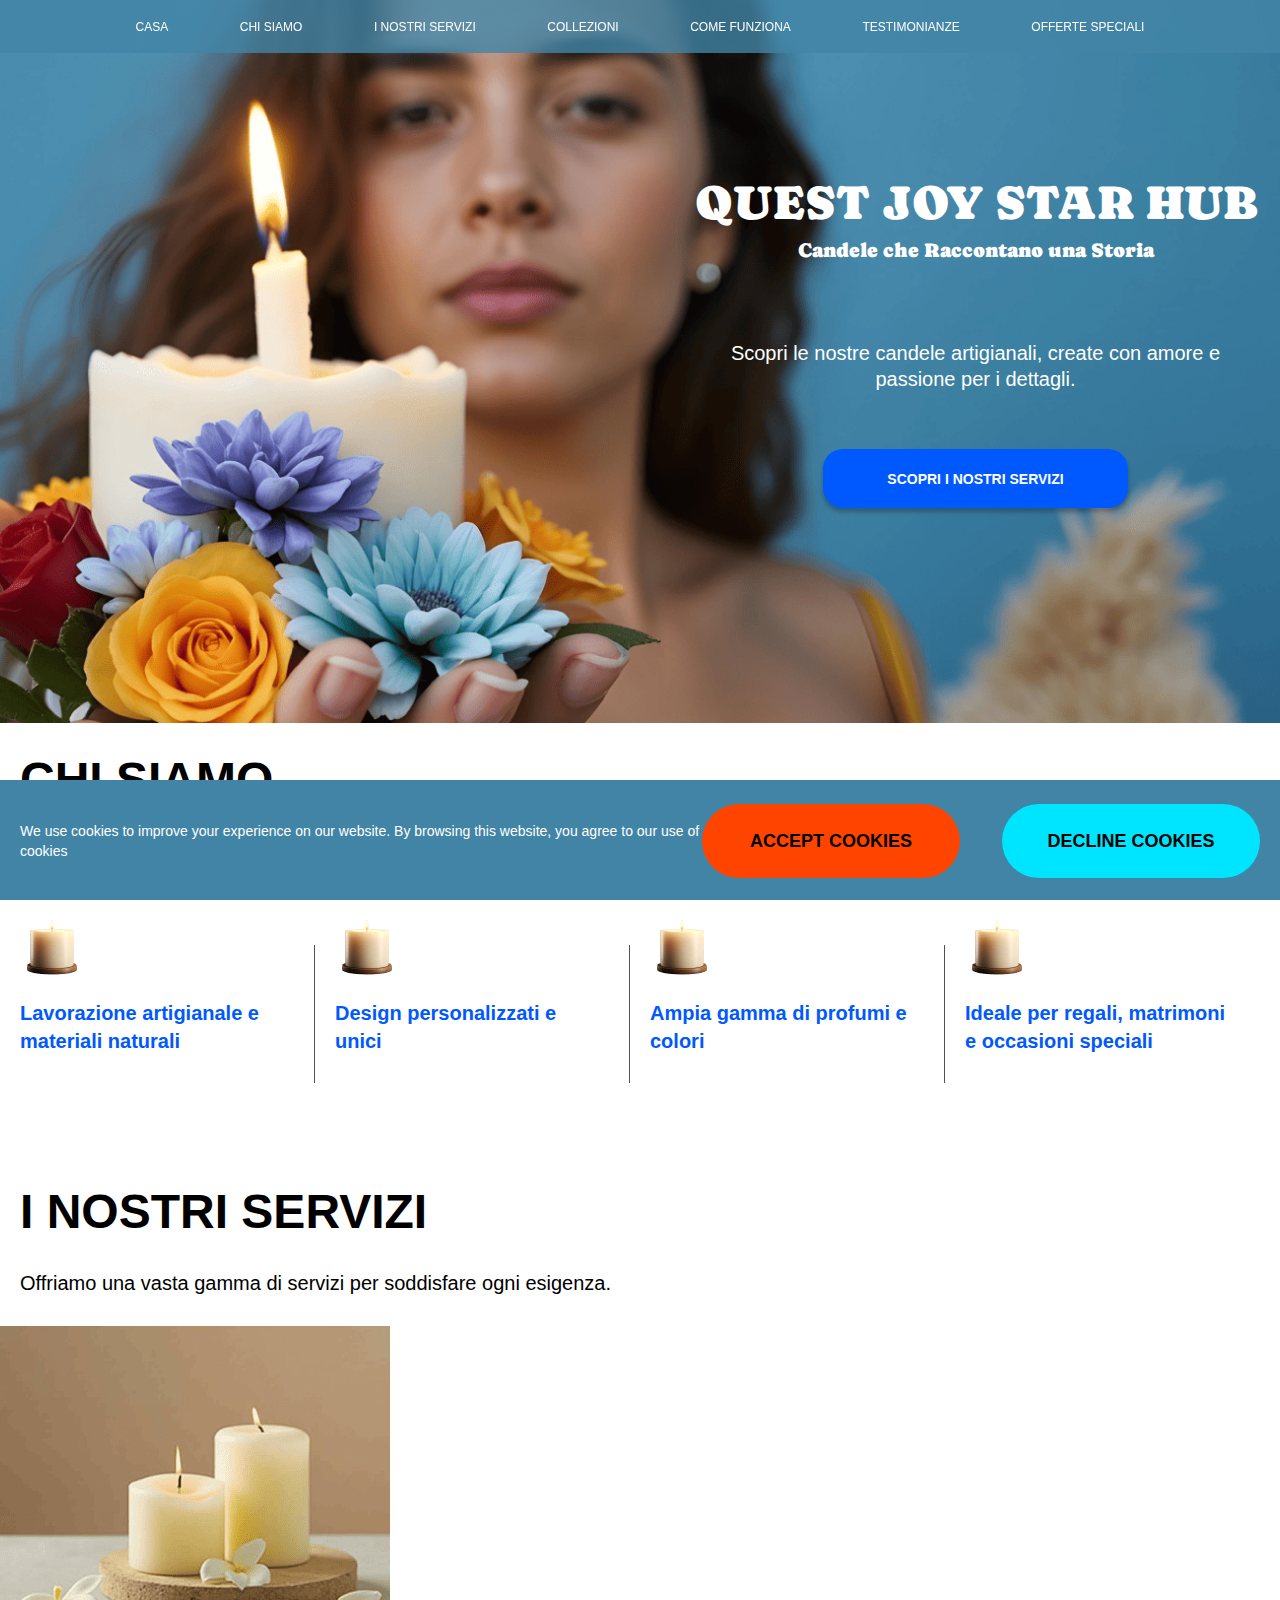
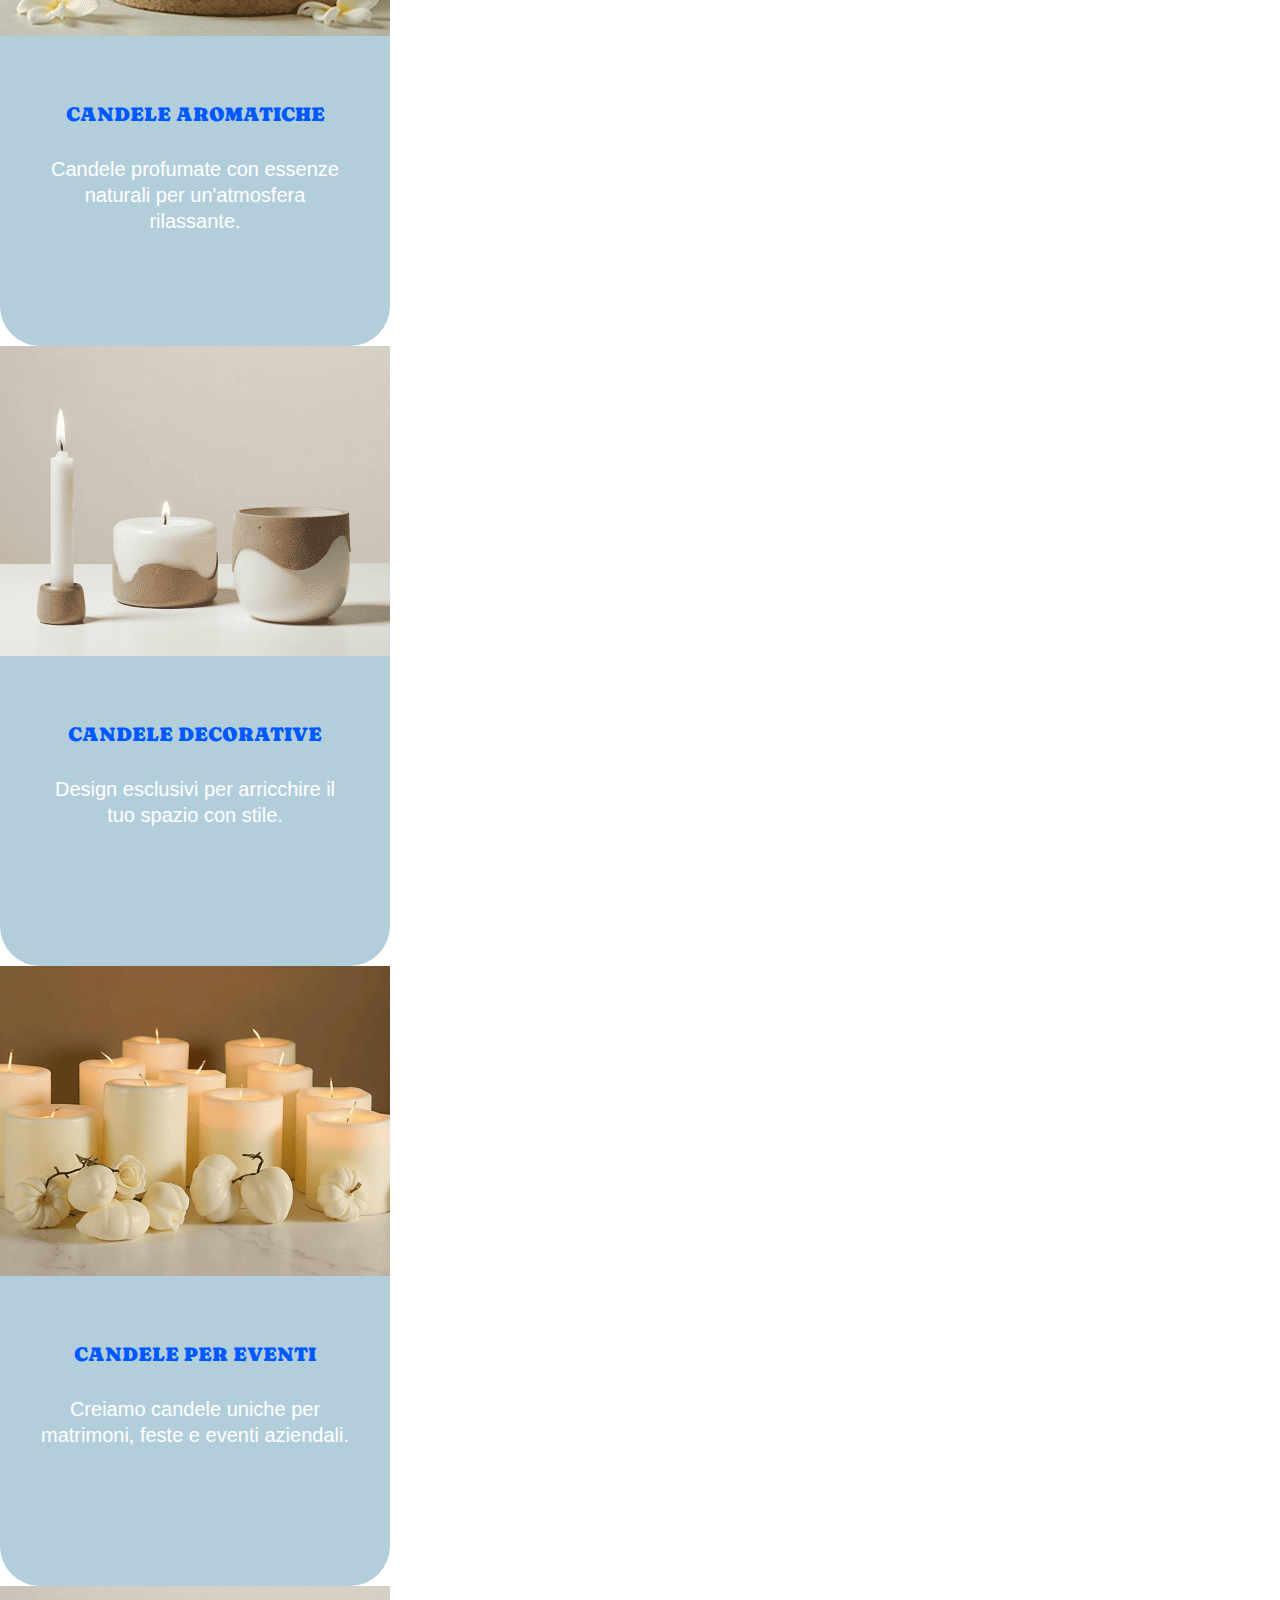
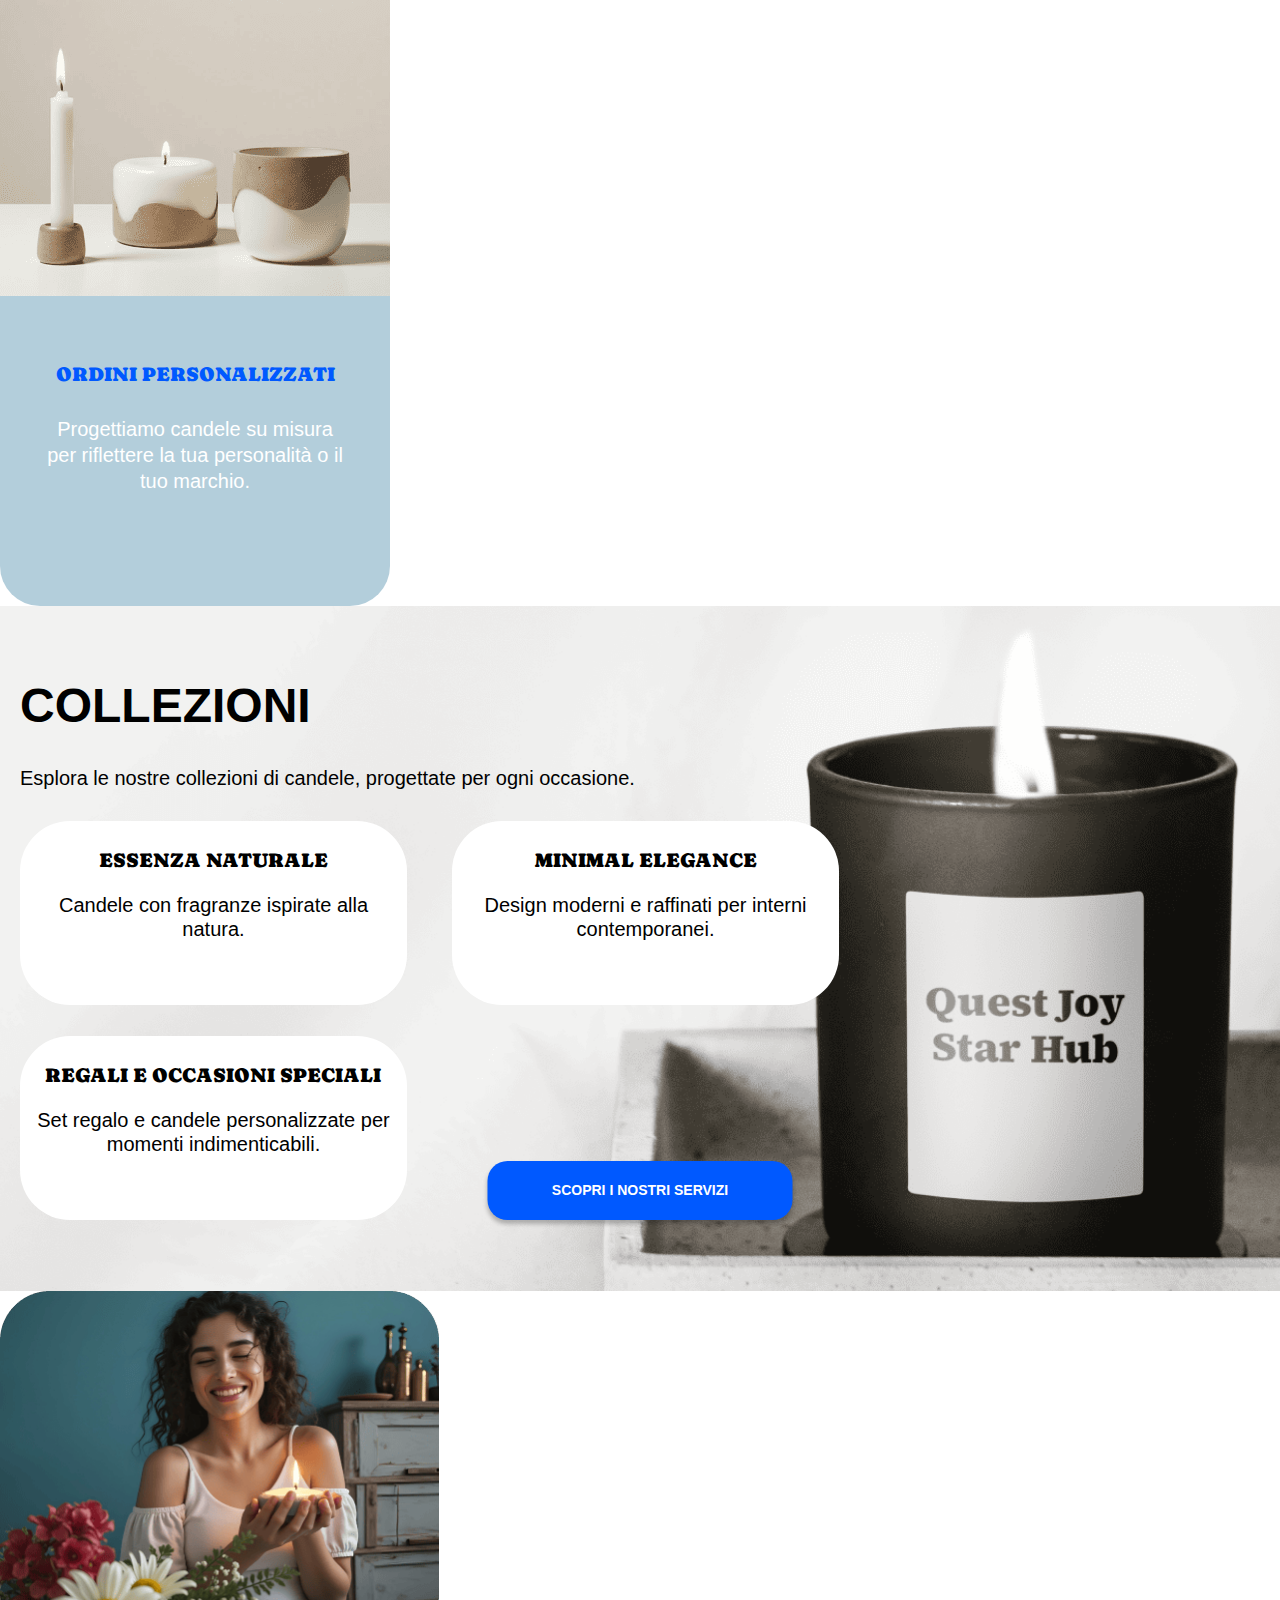
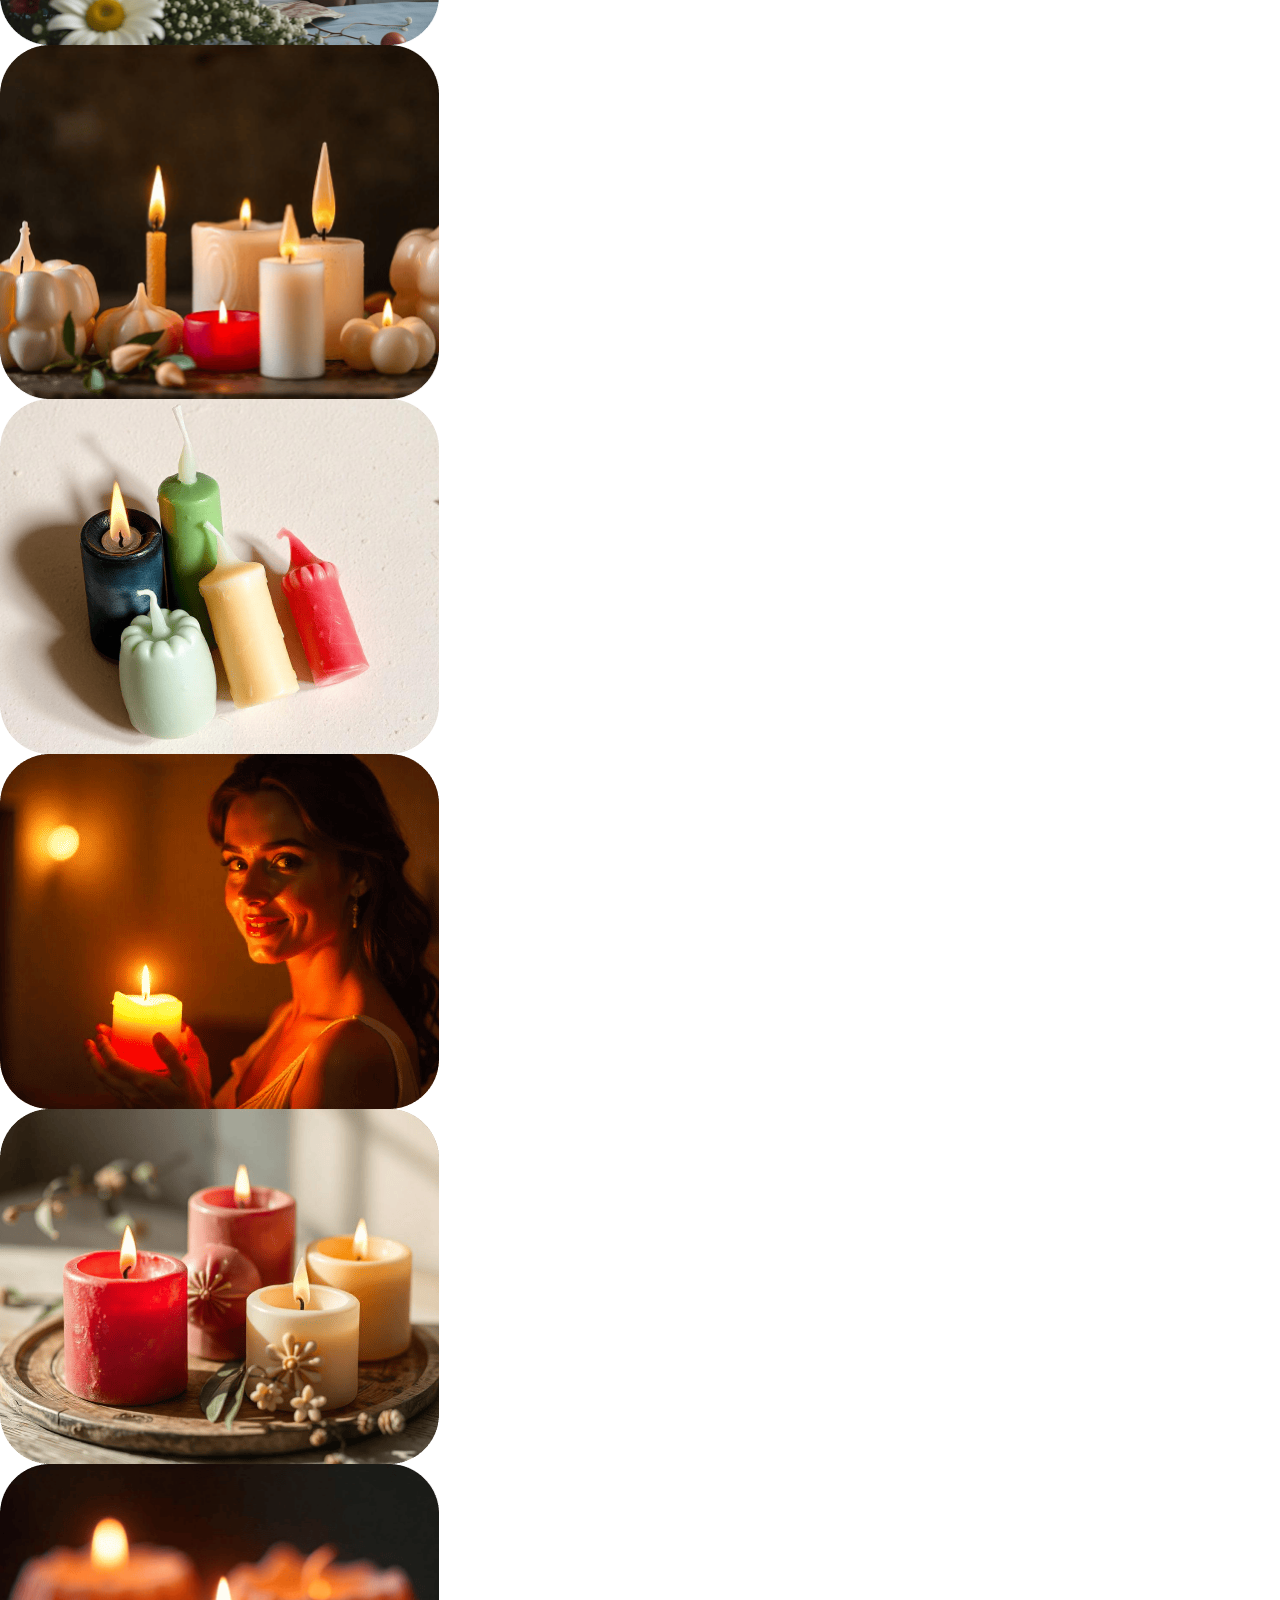
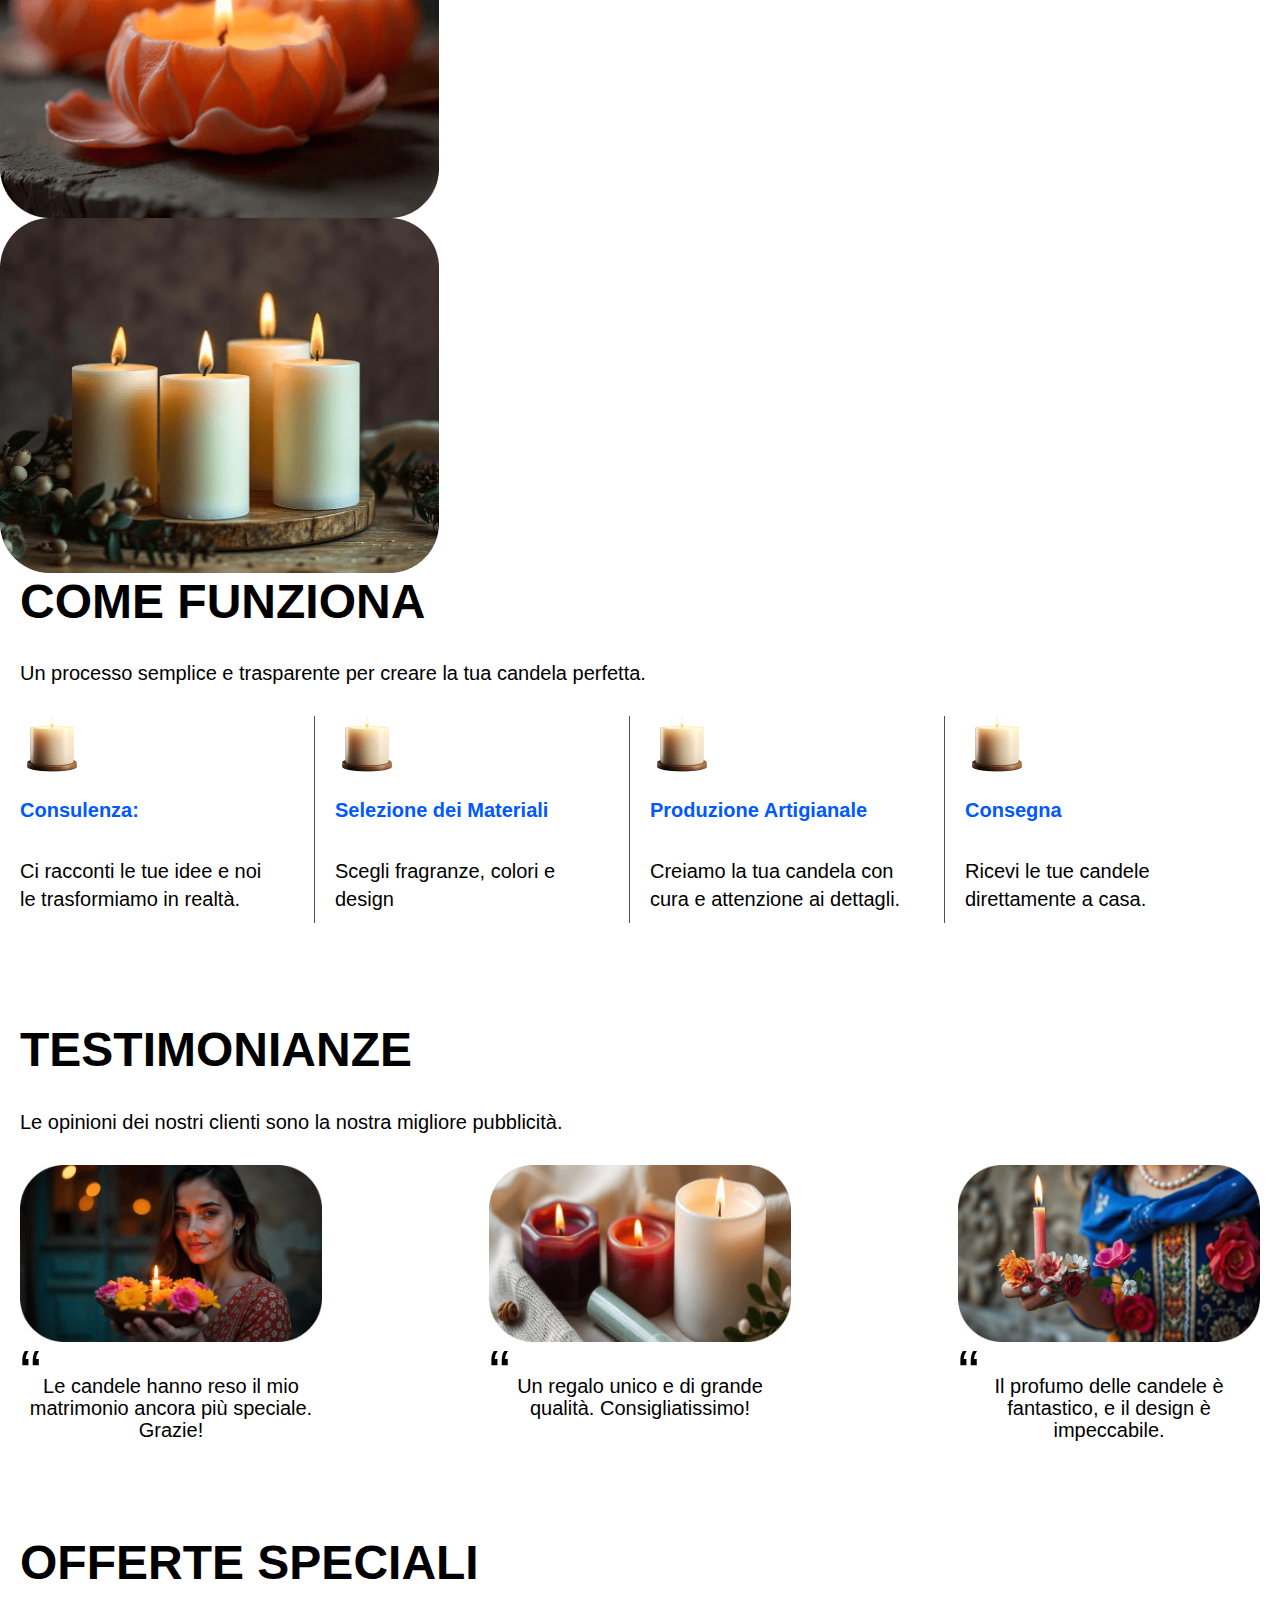
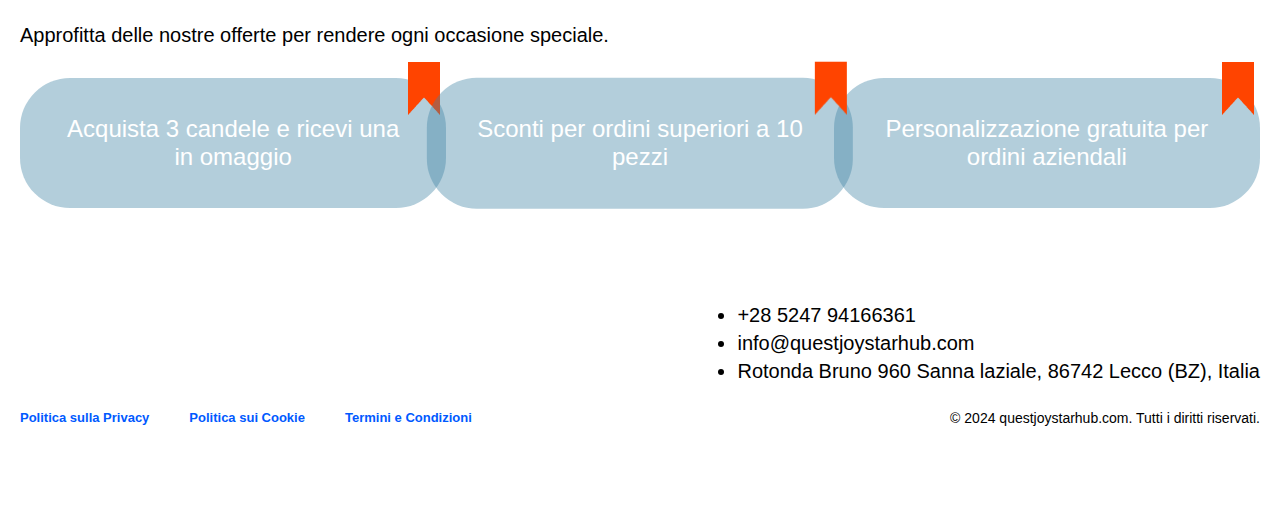
<file: index.html>
<!DOCTYPE html>
<html lang="en">

<head>
    <meta charset="UTF-8">
    <meta http-equiv="X-UA-Compatible" content="IE=edge">
    <meta name="viewport" content="width=device-width, initial-scale=1.0">
    <title>Quest Joy Star Hub – Candele fatte a mano di alta qualità</title>
    <link rel="icon" href="images/favicon.png">
    <link rel="stylesheet" href="css/slick.css">
    <link rel="stylesheet" href="css/styles.css">
    <link rel="stylesheet" href="https://cdnjs.cloudflare.com/ajax/libs/animate.css/3.7.0/animate.min.css" />
</head>

<body>
    <div class="layout">
        <header class="header">
            <section class="header-top">
                <div class="header-top-inner container">
                    <div class="mobile-menu">
                        <div class="mobile-btn"></div>
                    </div>
                    <nav class="header-nav">
                        <ul class="header-nav-list">
                            <li class="header-nav-item"><a href="/questjoystarhub">casa</a></li>
                            <li class="header-nav-item"><a href="#about">Chi Siamo</a></li>
                            <li class="header-nav-item"><a href="#services">I Nostri Servizi</a></li>
                            <li class="header-nav-item"><a href="#projects">Collezioni</a></li>
                            <li class="header-nav-item"><a href="#howto">Come Funziona</a></li>
                            <li class="header-nav-item"><a href="#reviews">Testimonianze</a>
                            <li class="header-nav-item"><a href="#offers">Offerte Speciali</a></li>
                        </ul>
                    </nav>
                </div>
            </section>
            <section class="banner">
                <div class="banner-inner container">
                    <div class="banner-text">
                        <h1 class="text">Quest Joy Star Hub</h1>
                        <span class="text">Candele che Raccontano una Storia</span>
                        <p>Scopri le nostre candele artigianali, create con amore e passione per i dettagli.</p>
                        <a href="#services" class="btn-link">Scopri i Nostri servizi</a>
                    </div>
                </div>
            </section>
        </header>
        <main class="main">
            <section class="about" id="about">
                <div class="about-inner container">
                    <h2>Chi Siamo</h2>
                    <p class="about-text title-text">Lucky Star Path è un'azienda agricola dedicata alla coltivazione di
                        microgreen
                        e funghi di alta qualità. Ogni prodotto è coltivato con attenzione all'ambiente e alla salute
                        dei nostri clienti.</p>
                    <div class="about-list">
                        <div class="about-item">
                            <img src="images/candle.png" alt="" class="about-item-img">
                            <p class="about-item-text">Lavorazione artigianale e materiali naturali</p>
                        </div>
                        <div class="about-item">
                            <img src="images/candle.png" alt="" class="about-item-img">
                            <p class="about-item-text">Design personalizzati e unici</p>
                        </div>
                        <div class="about-item">
                            <img src="images/candle.png" alt="" class="about-item-img">
                            <p class="about-item-text">Ampia gamma di profumi e colori</p>
                        </div>
                        <div class="about-item">
                            <img src="images/candle.png" alt="" class="about-item-img">
                            <p class="about-item-text">Ideale per regali, matrimoni e occasioni speciali</p>
                        </div>
                    </div>
                </div>
            </section>
            <section class="services" id="services">
                <div class="services-inner container">
                    <h2>I Nostri Servizi</h2>
                    <p class="services-text title-text">Offriamo una vasta gamma di servizi per soddisfare ogni
                        esigenza.</p>
                </div>
                <div class="services-list">
                    <div class="services-item">
                        <img src="images/serv-1.png" alt="" class="services-item-img">
                        <div class="services-item-text">
                            <h3 class="text">Candele Aromatiche</h3>
                            <p>Candele profumate con essenze naturali per un'atmosfera rilassante.
                            </p>
                        </div>
                    </div>
                    <div class="services-item">
                        <img src="images/serv-2.png" alt="" class="services-item-img">
                        <div class="services-item-text">
                            <h3 class="text">Candele Decorative</h3>
                            <p>Design esclusivi per arricchire il tuo spazio con stile.
                            </p>
                        </div>
                    </div>
                    <div class="services-item">
                        <img src="images/serv-3.png" alt="" class="services-item-img">
                        <div class="services-item-text">
                            <h3 class="text">Candele per Eventi</h3>
                            <p>Creiamo candele uniche per matrimoni, feste e eventi aziendali.
                            </p>
                        </div>
                    </div>
                    <div class="services-item">
                        <img src="images/serv-2.png" alt="" class="services-item-img">
                        <div class="services-item-text">
                            <h3 class="text">Ordini Personalizzati</h3>
                            <p>Progettiamo candele su misura per riflettere la tua personalità o il tuo marchio.
                            </p>
                        </div>
                    </div>
                </div>
            </section>
            <section class="projects" id="projects">
                <div class="projects-inner container">
                    <h2>Collezioni</h2>
                    <p class="projects-text title-text">Esplora le nostre collezioni di candele, progettate per ogni
                        occasione.</p>
                    <div class="projects-list">
                        <div class="projects-item">
                            <h4 class="text">Essenza Naturale</h4>
                            <p class="projects-item-text">Candele con fragranze ispirate alla natura.</p>
                        </div>
                        <div class="projects-item">
                            <h4 class="text">Minimal Elegance</h4>
                            <p class="projects-item-text">Design moderni e raffinati per interni contemporanei.</p>
                        </div>
                        <div class="projects-item">
                            <h4 class="text">Regali e Occasioni Speciali</h4>
                            <p class="projects-item-text">Set regalo e candele personalizzate per momenti
                                indimenticabili.</p>
                        </div>
                    </div>
                    <a href="#services" class="btn-link">Scopri i Nostri servizi</a>
                </div>
            </section>
            <section class="gallery" id="gallery">
                <div class="gallery-list">
                    <div class="gallery-item">
                        <img src="images/gallery-1.png" alt="">
                    </div>
                    <div class="gallery-item">
                        <img src="images/gallery-2.png" alt="">
                    </div>
                    <div class="gallery-item">
                        <img src="images/gallery-3.png" alt="">
                    </div>
                    <div class="gallery-item">
                        <img src="images/gallery-4.png" alt="">
                    </div>
                    <div class="gallery-item">
                        <img src="images/gallery-5.png" alt="">
                    </div>
                    <div class="gallery-item">
                        <img src="images/gallery-6.png" alt="">
                    </div>
                    <div class="gallery-item">
                        <img src="images/gallery-7.png" alt="">
                    </div>
                </div>
            </section>
            <section class="howto" id="howto">
                <div class="howto-inner container">
                    <h2>Come Funziona</h2>
                    <p class="howto-text title-text">Un processo semplice e trasparente per creare la tua candela
                        perfetta. </p>
                    <div class="about-list howto-list">
                        <div class="about-item howto-item">
                            <img src="images/candle.png" alt="" class="about-item-img howto-item-img">
                            <div class="howto-item-text">
                                <h5>Consulenza:</h5>
                                <p>Ci racconti le tue idee e noi le trasformiamo in realtà.</p>
                            </div>
                        </div>
                        <div class="about-item howto-item">
                            <img src="images/candle.png" alt="" class="about-item-img howto-item-img">
                            <div class="howto-item-text">
                                <h5>Selezione dei Materiali</h5>
                                <p>Scegli fragranze, colori e design</p>
                            </div>
                        </div>
                        <div class="about-item howto-item">
                            <img src="images/candle.png" alt="" class="about-item-img howto-item-img">
                            <div class="howto-item-text">
                                <h5>Produzione Artigianale</h5>
                                <p>Creiamo la tua candela con cura e attenzione ai dettagli.</p>
                            </div>
                        </div>
                        <div class="about-item howto-item">
                            <img src="images/candle.png" alt="" class="about-item-img howto-item-img">
                            <div class="howto-item-text">
                                <h5>Consegna</h5>
                                <p>Ricevi le tue candele direttamente a casa.</p>
                            </div>
                        </div>
                    </div>
                </div>
            </section>
            <section class="reviews" id="reviews">
                <div class="reviews-inner container">
                    <h2>Testimonianze</h2>
                    <p class="reviews-text title-text">Le opinioni dei nostri clienti sono la nostra migliore
                        pubblicità.</p>
                    <div class="reviews-list">
                        <div class="reviews-item">
                            <img src="images/rev-1.png" alt="" class="reviews-item-img">
                            <p class="reviews-item-text"><span>“</span>Le candele hanno reso il mio matrimonio ancora
                                più speciale.
                                Grazie!</p>
                        </div>
                        <div class="reviews-item">
                            <img src="images/rev-2.png" alt="" class="reviews-item-img">
                            <p class="reviews-item-text"><span>“</span>Un regalo unico e di grande qualità.
                                Consigliatissimo!</p>
                        </div>
                        <div class="reviews-item">
                            <img src="images/rev-3.png" alt="" class="reviews-item-img">
                            <p class="reviews-item-text"><span>“</span>Il profumo delle candele è fantastico, e il
                                design è
                                impeccabile.
                            </p>
                        </div>
                    </div>
                </div>
            </section>
            <section class="offers" id="offers">
                <div class="offers-inner container">
                    <h2>Offerte Speciali </h2>
                    <p class="offers-text title-text">Approfitta delle nostre offerte per rendere ogni occasione
                        speciale.</p>
                    <div class="offers-list">
                        <div class="offers-item">
                            <p class="offers-item-text">Acquista 3 candele e ricevi una in omaggio</p>
                        </div>
                        <div class="offers-item">
                            <p class="offers-item-text">Sconti per ordini superiori a 10 pezzi</p>
                        </div>
                        <div class="offers-item">
                            <p class="offers-item-text">Personalizzazione gratuita per ordini aziendali</p>
                        </div>
                    </div>
                </div>
            </section>
        </main>
        <footer class="footer">
            <div class="footer-inner container">
                <div class="footer-contacts">
                    <ul class="footer-contacts-list">
                        <li class="footer-contacts-item"><a href="tel:+28 5247 94166361">+28 5247 94166361</a></li>
                        <li class="footer-contacts-item"><a
                                href="mailto:info@questjoystarhub.com">info@questjoystarhub.com</a></li>
                        <li class="footer-contacts-item">Rotonda Bruno 960 Sanna laziale, 86742 Lecco (BZ), Italia</li>
                    </ul>
                </div>
                <nav class="footer-nav">
                    <ul class="footer-nav-list">
                        <li class="footer-nav-item"><a href="policy.html">Politica sulla Privacy</a></li>
                        <li class="footer-nav-item"><a href="cookies.html">Politica sui Cookie</a></li>
                        <li class="footer-nav-item"><a href="terms.html">Termini e Condizioni</a></li>
                    </ul>
                    <p class="copyright">© 2024 questjoystarhub.com. Tutti i diritti riservati.</p>
                </nav>
            </div>
        </footer>
        <div class="popup-cookie">
            <div class="popup-cookie-inner container">
                <p class="popup-cookie-text">We use cookies to improve your experience on our website. By browsing this website, you agree to our use of cookies
                </p>
                <div class="cookies-btns">
                    <div class="cookies-btn">Accept Cookies</div>
                    <div class="cookies-btn cookies-btn-active">decline Cookies</div>
                </div>
            </div>
        </div>
    </div>
    <script src="https://code.jquery.com/jquery-3.4.1.min.js"
        integrity="sha256-CSXorXvZcTkaix6Yvo6HppcZGetbYMGWSFlBw8HfCJo=" crossorigin="anonymous"></script>
    <script src="https://cdnjs.cloudflare.com/ajax/libs/wow/1.1.2/wow.min.js"></script>
    <script src="js/slick.min.js"></script>
    <script src="js/index.js"></script>

</body>

</html>
</file>
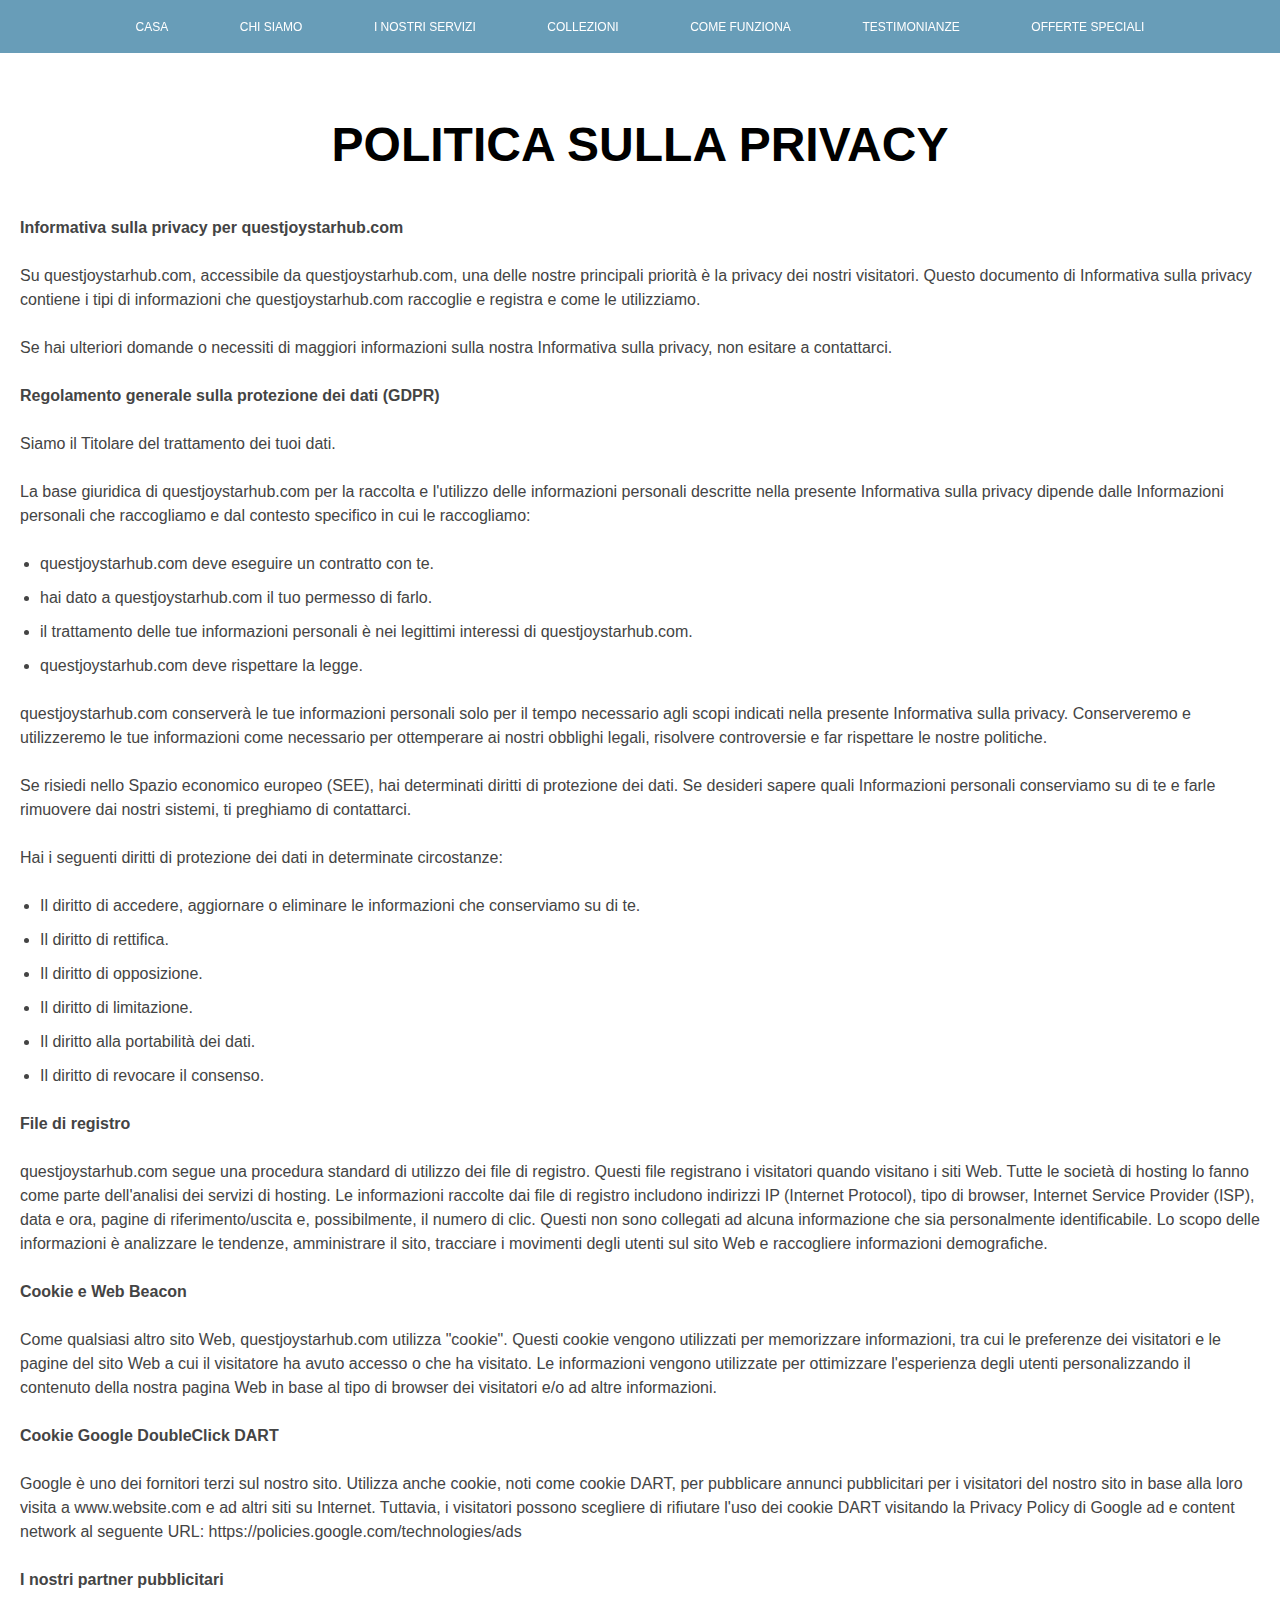
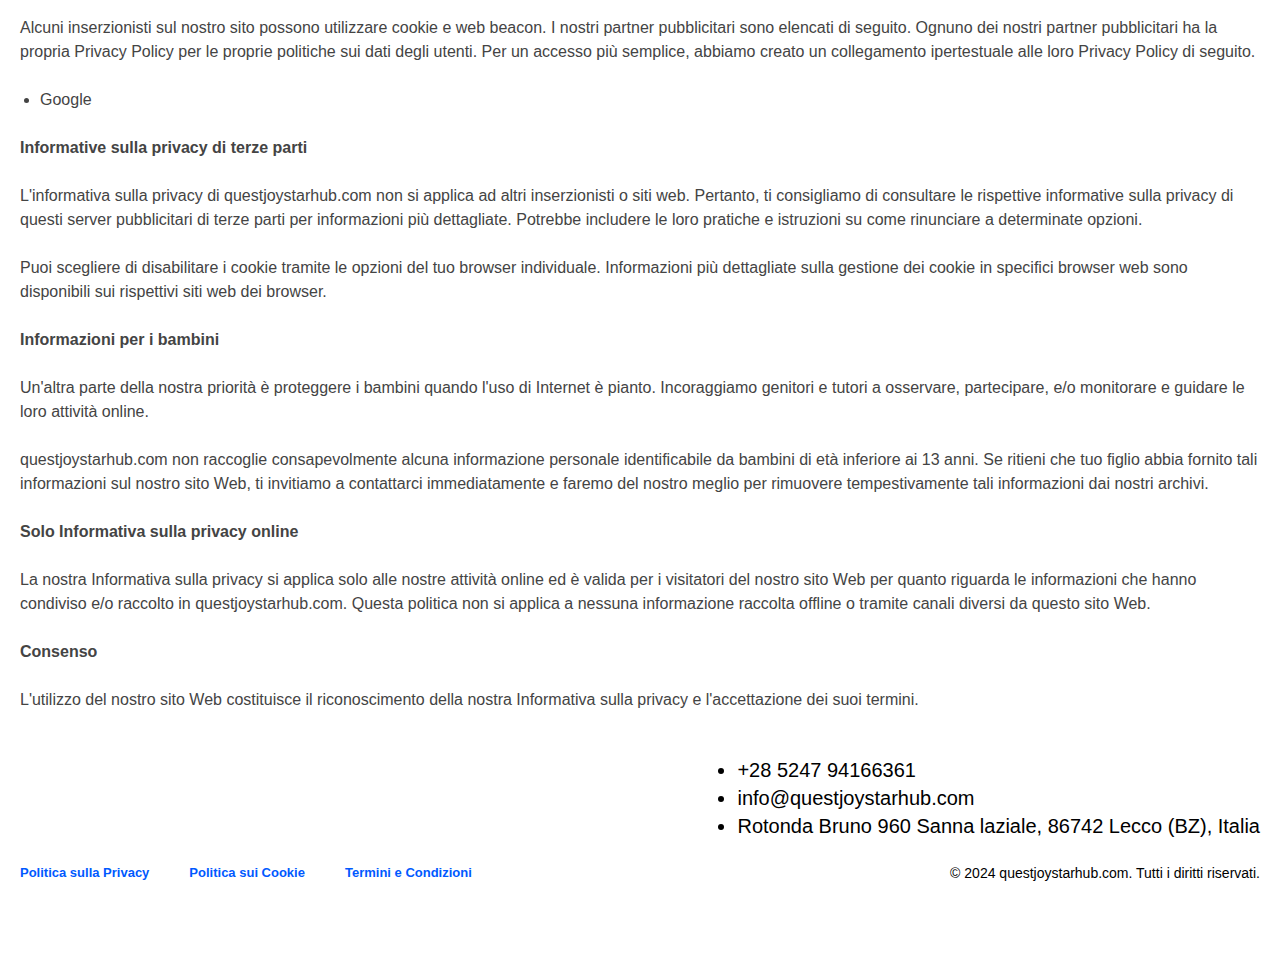
<file: cookies.html>
<!DOCTYPE html>
<html lang="en">

<head>
    <meta charset="UTF-8">
    <meta http-equiv="X-UA-Compatible" content="IE=edge">
    <meta name="viewport" content="width=device-width, initial-scale=1.0">
    <title>Quest Joy Star Hub – Candele fatte a mano di alta qualità</title>
    <link rel="icon" href="images/favicon.png">
    <link rel="stylesheet" href="css/slick.css">
    <link rel="stylesheet" href="css/styles.css">
    <link rel="stylesheet" href="https://cdnjs.cloudflare.com/ajax/libs/animate.css/3.7.0/animate.min.css" />
</head>

<body>
    <div class="layout">
        <header class="header">
            <section class="header-top">
                <div class="header-top-inner container">
                    <div class="mobile-menu">
                        <div class="mobile-btn"></div>
                    </div>
                    <nav class="header-nav">
                        <ul class="header-nav-list">
                            <li class="header-nav-item"><a href="/questjoystarhub">casa</a></li>
                            <li class="header-nav-item"><a href="/questjoystarhub/#about">Chi Siamo</a></li>
                            <li class="header-nav-item"><a href="/questjoystarhub/#services">I Nostri Servizi</a></li>
                            <li class="header-nav-item"><a href="/questjoystarhub/#projects">Collezioni</a></li>
                            <li class="header-nav-item"><a href="/questjoystarhub/#howto">Come Funziona</a></li>
                            <li class="header-nav-item"><a href="/questjoystarhub/#reviews">Testimonianze</a>
                            <li class="header-nav-item"><a href="/questjoystarhub/#offers">Offerte Speciali</a></li>
                        </ul>
                    </nav>
                </div>
            </section>
        </header>
        <main class="main">
            <section class="terms">
                <div class="terms-inner container">
                    <h2>Politica sulla Privacy</h2>
                    <div class="terms-text">
                        <h6>Informativa sulla privacy per questjoystarhub.com</h6>
                        <p>Su questjoystarhub.com, accessibile da questjoystarhub.com, una delle nostre principali
                            priorità è la privacy dei nostri visitatori. Questo documento di Informativa sulla
                            privacy contiene i tipi di informazioni che questjoystarhub.com raccoglie e registra e
                            come le utilizziamo.</p>
                        <p>Se hai ulteriori domande o necessiti di maggiori informazioni sulla nostra Informativa
                            sulla privacy, non esitare a contattarci.</p>

                        <h6>Regolamento generale sulla protezione dei dati (GDPR)</h6>
                        <p>Siamo il Titolare del trattamento dei tuoi dati.</p>
                        <p>La base giuridica di questjoystarhub.com per la raccolta e l'utilizzo delle informazioni
                            personali descritte nella presente Informativa sulla privacy dipende dalle Informazioni
                            personali che raccogliamo e dal contesto specifico in cui le raccogliamo:</p>
                        <ul>
                            <li>questjoystarhub.com deve eseguire un contratto con te.</li>
                            <li>hai dato a questjoystarhub.com il tuo permesso di farlo.</li>
                            <li>il trattamento delle tue informazioni personali è nei legittimi interessi di
                                questjoystarhub.com.</li>
                            <li>questjoystarhub.com deve rispettare la legge.</li>
                        </ul>
                        <p>questjoystarhub.com conserverà le tue informazioni personali solo per il tempo necessario
                            agli scopi indicati nella presente Informativa sulla privacy. Conserveremo e
                            utilizzeremo le tue informazioni come necessario per ottemperare ai nostri obblighi
                            legali, risolvere controversie e far rispettare le nostre politiche.</p>
                        <p>Se risiedi nello Spazio economico europeo (SEE), hai determinati diritti di protezione
                            dei dati. Se desideri sapere quali Informazioni personali conserviamo su di te e farle
                            rimuovere dai nostri sistemi, ti preghiamo di contattarci.</p>
                        <p>Hai i seguenti diritti di protezione dei dati in determinate circostanze:</p>
                        <ul>
                            <li>Il diritto di accedere, aggiornare o eliminare le informazioni che conserviamo su di
                                te.</li>
                            <li>Il diritto di rettifica.</li>
                            <li>Il diritto di opposizione.</li>
                            <li>Il diritto di limitazione.</li>
                            <li>Il diritto alla portabilità dei dati.</li>
                            <li>Il diritto di revocare il consenso.</li>
                        </ul>

                        <h6>File di registro</h6>
                        <p>questjoystarhub.com segue una procedura standard di utilizzo dei file di registro. Questi
                            file registrano i visitatori quando visitano i siti Web. Tutte le società di hosting lo
                            fanno come parte dell'analisi dei servizi di hosting. Le informazioni raccolte dai file
                            di registro includono indirizzi IP (Internet Protocol), tipo di browser, Internet
                            Service Provider (ISP), data e ora, pagine di riferimento/uscita e, possibilmente, il
                            numero di clic. Questi non sono collegati ad alcuna informazione che sia personalmente
                            identificabile. Lo scopo delle informazioni è analizzare le tendenze, amministrare il
                            sito, tracciare i movimenti degli utenti sul sito Web e raccogliere informazioni
                            demografiche.</p>

                        <h6>Cookie e Web Beacon</h6>
                        <p>Come qualsiasi altro sito Web, questjoystarhub.com utilizza "cookie". Questi cookie
                            vengono utilizzati per memorizzare informazioni, tra cui le preferenze dei visitatori e
                            le pagine del sito Web a cui il visitatore ha avuto accesso o che ha visitato. Le
                            informazioni vengono utilizzate per ottimizzare l'esperienza degli utenti
                            personalizzando il contenuto della nostra pagina Web in base al tipo di browser dei
                            visitatori e/o ad altre informazioni.</p>

                        <h6>Cookie Google DoubleClick DART</h6>
                        <p>Google è uno dei fornitori terzi sul nostro sito. Utilizza anche cookie, noti come cookie
                            DART, per pubblicare annunci pubblicitari per i visitatori del nostro sito in base alla
                            loro visita a www.website.com e ad altri siti su Internet. Tuttavia, i visitatori
                            possono scegliere di rifiutare l'uso dei cookie DART visitando la Privacy Policy di
                            Google ad e content network al seguente URL: <a
                                href="https://policies.google.com/technologies/ads">https://policies.google.com/technologies/ads</a>
                        </p>

                        <h6>I nostri partner pubblicitari</h6>
                        <p>Alcuni inserzionisti sul nostro sito possono utilizzare cookie e web beacon. I nostri
                            partner pubblicitari sono elencati di seguito. Ognuno dei nostri partner pubblicitari ha
                            la propria Privacy Policy per le proprie politiche sui dati degli utenti. Per un accesso
                            più semplice, abbiamo creato un collegamento ipertestuale alle loro Privacy Policy di
                            seguito.</p>
                        <ul>
                            <li><a href="https://policies.google.com/technologies/ads">Google</a></li>
                        </ul>

                        <h6>Informative sulla privacy di terze parti</h6>
                        <p>L'informativa sulla privacy di questjoystarhub.com non si applica ad altri inserzionisti
                            o siti web. Pertanto, ti consigliamo di consultare le rispettive informative sulla
                            privacy di questi server pubblicitari di terze parti per informazioni più dettagliate.
                            Potrebbe includere le loro pratiche e istruzioni su come rinunciare a determinate
                            opzioni.</p>

                        <p>Puoi scegliere di disabilitare i cookie tramite le opzioni del tuo browser individuale.
                            Informazioni più dettagliate sulla gestione dei cookie in specifici browser web sono
                            disponibili sui rispettivi siti web dei browser.</p>

                        <h6>Informazioni per i bambini</h6>
                        <p>Un'altra parte della nostra priorità è proteggere i bambini quando l'uso di Internet è
                            pianto. Incoraggiamo genitori e tutori a osservare, partecipare, e/o monitorare e
                            guidare le loro attività online.</p>
                        <p>questjoystarhub.com non raccoglie consapevolmente alcuna informazione personale
                            identificabile da bambini di età inferiore ai 13 anni. Se ritieni che tuo figlio abbia
                            fornito tali informazioni sul nostro sito Web, ti invitiamo a contattarci immediatamente
                            e faremo del nostro meglio per rimuovere tempestivamente tali informazioni dai nostri
                            archivi.</p>

                        <h6>Solo Informativa sulla privacy online</h6>
                        <p>La nostra Informativa sulla privacy si applica solo alle nostre attività online ed è
                            valida per i visitatori del nostro sito Web per quanto riguarda le informazioni che
                            hanno condiviso e/o raccolto in questjoystarhub.com. Questa politica non si applica a
                            nessuna informazione raccolta offline o tramite canali diversi da questo sito Web.</p>

                        <h6>Consenso</h6>
                        <p>L'utilizzo del nostro sito Web costituisce il riconoscimento della nostra Informativa
                            sulla privacy e l'accettazione dei suoi termini.</p>
                    </div>
                </div>
            </section>
        </main>
        <footer class="footer">
            <div class="footer-inner container">
                <div class="footer-contacts">
                    <ul class="footer-contacts-list">
                        <li class="footer-contacts-item"><a href="tel:+28 5247 94166361">+28 5247 94166361</a></li>
                        <li class="footer-contacts-item"><a
                                href="mailto:info@questjoystarhub.com">info@questjoystarhub.com</a></li>
                        <li class="footer-contacts-item">Rotonda Bruno 960 Sanna laziale, 86742 Lecco (BZ), Italia</li>
                    </ul>
                </div>
                <nav class="footer-nav">
                    <ul class="footer-nav-list">
                        <li class="footer-nav-item"><a href="policy.html">Politica sulla Privacy</a></li>
                        <li class="footer-nav-item"><a href="cookies.html">Politica sui Cookie</a></li>
                        <li class="footer-nav-item"><a href="terms.html">Termini e Condizioni</a></li>
                    </ul>
                    <p class="copyright">© 2024 questjoystarhub.com. Tutti i diritti riservati.</p>
                </nav>
            </div>
        </footer>
    </div>
    <script src="https://code.jquery.com/jquery-3.4.1.min.js"
        integrity="sha256-CSXorXvZcTkaix6Yvo6HppcZGetbYMGWSFlBw8HfCJo=" crossorigin="anonymous"></script>
    <script src="https://cdnjs.cloudflare.com/ajax/libs/wow/1.1.2/wow.min.js"></script>
    <script src="js/slick.min.js"></script>
    <script src="js/index.js"></script>
</body>

</html>
</file>
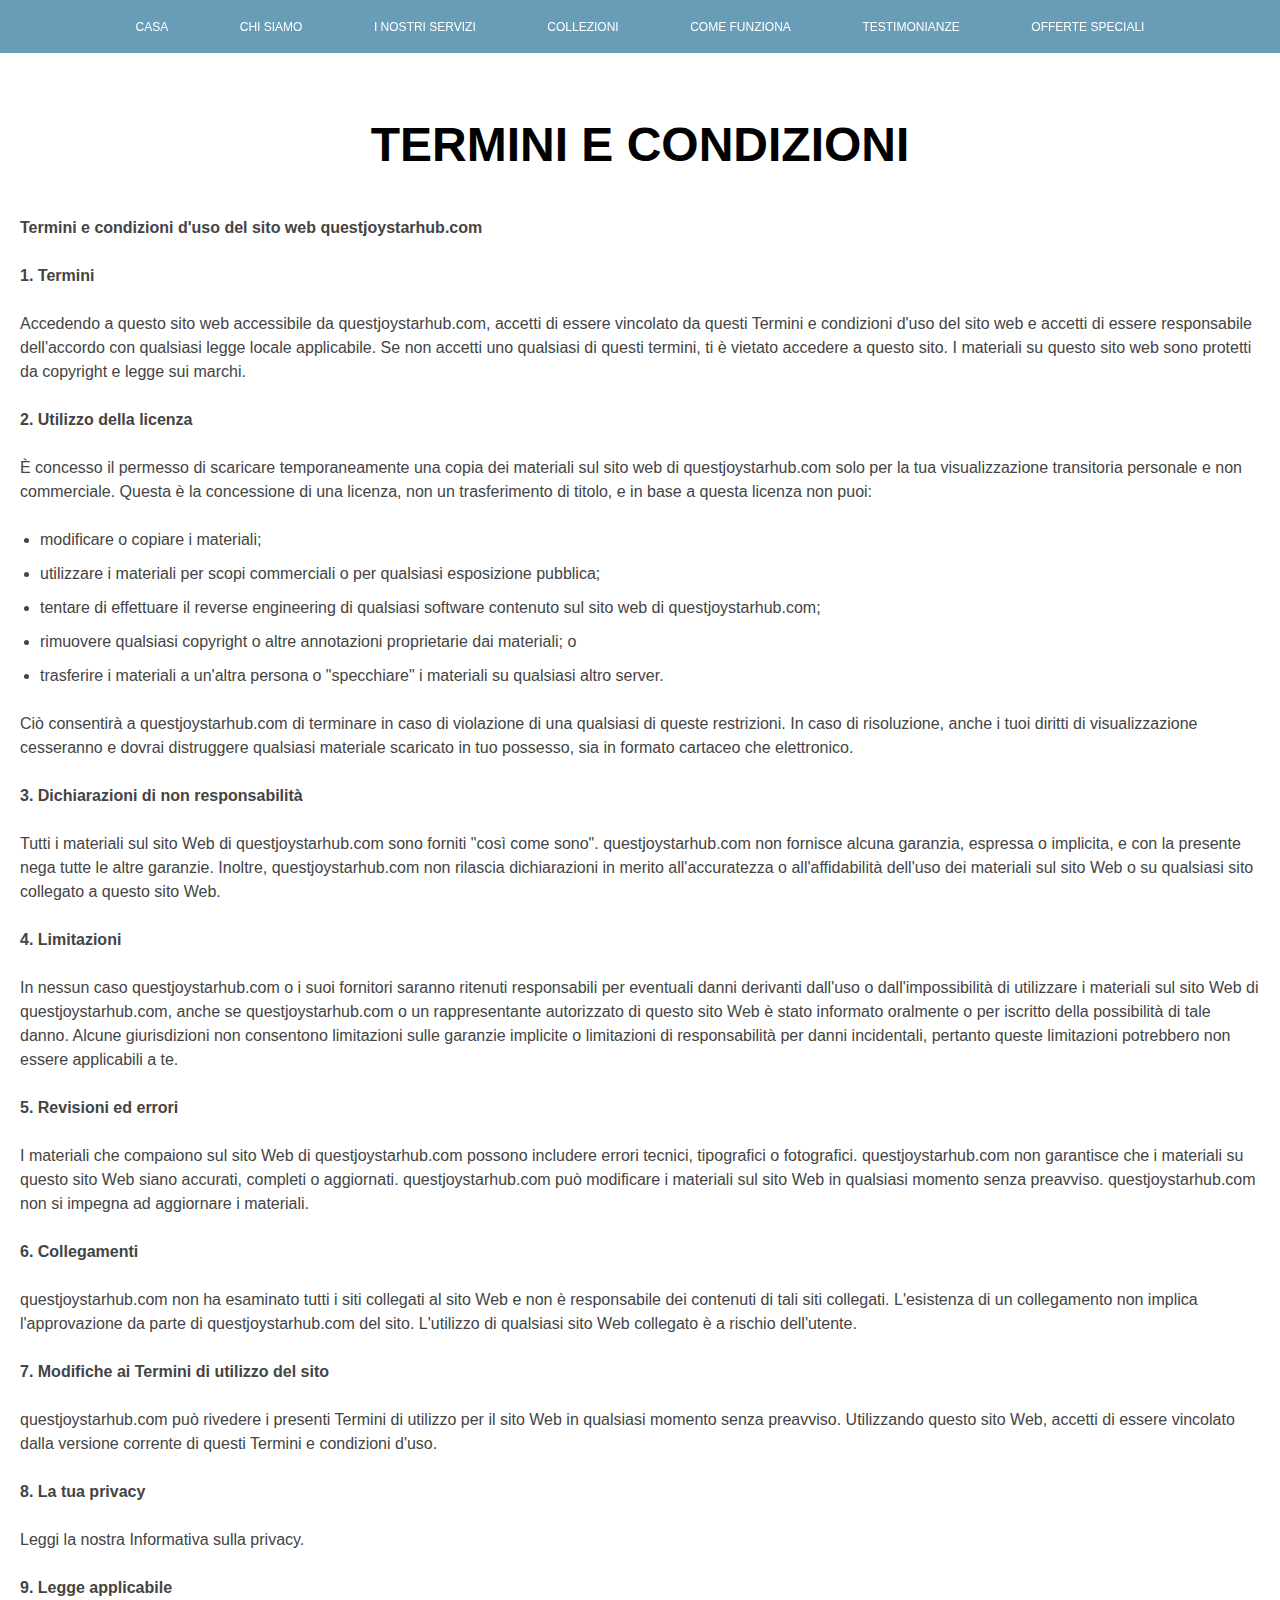
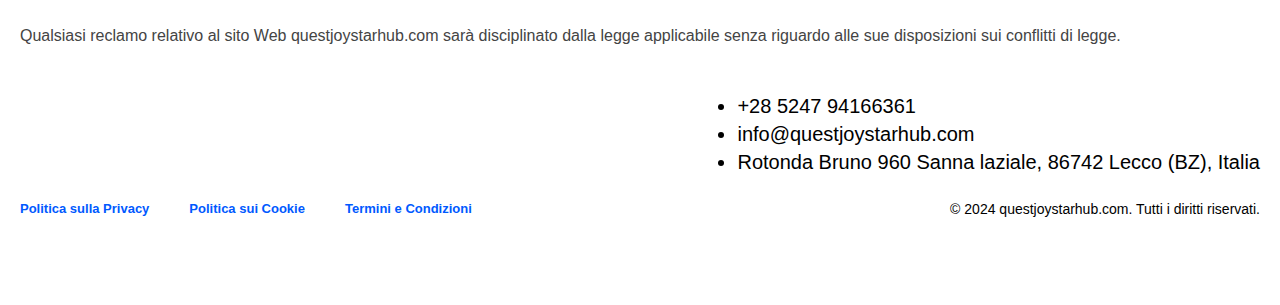
<file: terms.html>
<!DOCTYPE html>
<html lang="en">

<head>
    <meta charset="UTF-8">
    <meta http-equiv="X-UA-Compatible" content="IE=edge">
    <meta name="viewport" content="width=device-width, initial-scale=1.0">
    <title>Quest Joy Star Hub – Candele fatte a mano di alta qualità</title>
    <link rel="icon" href="images/favicon.png">
    <link rel="stylesheet" href="css/slick.css">
    <link rel="stylesheet" href="css/styles.css">
    <link rel="stylesheet" href="https://cdnjs.cloudflare.com/ajax/libs/animate.css/3.7.0/animate.min.css" />
</head>

<body>
    <div class="layout">
        <header class="header">
            <section class="header-top">
                <div class="header-top-inner container">
                    <div class="mobile-menu">
                        <div class="mobile-btn"></div>
                    </div>
                    <nav class="header-nav">
                        <ul class="header-nav-list">
                            <li class="header-nav-item"><a href="/questjoystarhub">casa</a></li>
                            <li class="header-nav-item"><a href="/questjoystarhub/#about">Chi Siamo</a></li>
                            <li class="header-nav-item"><a href="/questjoystarhub/#services">I Nostri Servizi</a></li>
                            <li class="header-nav-item"><a href="/questjoystarhub/#projects">Collezioni</a></li>
                            <li class="header-nav-item"><a href="/questjoystarhub/#howto">Come Funziona</a></li>
                            <li class="header-nav-item"><a href="/questjoystarhub/#reviews">Testimonianze</a>
                            <li class="header-nav-item"><a href="/questjoystarhub/#offers">Offerte Speciali</a></li>
                        </ul>
                    </nav>
                </div>
            </section>
        </header>
        <main class="main">
            <section class="terms">
                <div class="terms-inner container">
                    <h2>Termini e Condizioni</h2>
                    <div class="terms-text">
                        <h6>Termini e condizioni d'uso del sito web questjoystarhub.com</h6>

                        <h6>1. Termini</h6>
                        <p>Accedendo a questo sito web accessibile da questjoystarhub.com, accetti di essere
                            vincolato da questi Termini e condizioni d'uso del sito web e accetti di essere
                            responsabile dell'accordo con qualsiasi legge locale applicabile. Se non accetti uno
                            qualsiasi di questi termini, ti è vietato accedere a questo sito. I materiali su questo
                            sito web sono protetti da copyright e legge sui marchi.</p>

                        <h6>2. Utilizzo della licenza</h6>
                        <p>È concesso il permesso di scaricare temporaneamente una copia dei materiali sul sito web
                            di questjoystarhub.com solo per la tua visualizzazione transitoria personale e non
                            commerciale. Questa è la concessione di una licenza, non un trasferimento di titolo, e
                            in base a questa licenza non puoi:</p>
                        <ul>
                            <li>modificare o copiare i materiali;</li>
                            <li>utilizzare i materiali per scopi commerciali o per qualsiasi esposizione pubblica;
                            </li>
                            <li>tentare di effettuare il reverse engineering di qualsiasi software contenuto sul
                                sito web di questjoystarhub.com;</li>
                            <li>rimuovere qualsiasi copyright o altre annotazioni proprietarie dai materiali; o</li>
                            <li>trasferire i materiali a un'altra persona o "specchiare" i materiali su qualsiasi
                                altro server.</li>
                        </ul>
                        <p>Ciò consentirà a questjoystarhub.com di terminare in caso di violazione di una qualsiasi
                            di queste restrizioni. In caso di risoluzione, anche i tuoi diritti di visualizzazione
                            cesseranno e dovrai distruggere qualsiasi materiale scaricato in tuo possesso, sia in
                            formato cartaceo che elettronico.</p>

                        <h6>3. Dichiarazioni di non responsabilità</h6>
                        <p>Tutti i materiali sul sito Web di questjoystarhub.com sono forniti "così come sono".
                            questjoystarhub.com non fornisce alcuna garanzia, espressa o implicita, e con la
                            presente nega tutte le altre garanzie. Inoltre, questjoystarhub.com non rilascia
                            dichiarazioni in merito all'accuratezza o all'affidabilità dell'uso dei materiali sul
                            sito Web o su qualsiasi sito collegato a questo sito Web.</p>

                        <h6>4. Limitazioni</h6>
                        <p>In nessun caso questjoystarhub.com o i suoi fornitori saranno ritenuti responsabili per
                            eventuali danni derivanti dall'uso o dall'impossibilità di utilizzare i materiali sul
                            sito Web di questjoystarhub.com, anche se questjoystarhub.com o un rappresentante
                            autorizzato di questo sito Web è stato informato oralmente o per iscritto della
                            possibilità di tale danno. Alcune giurisdizioni non consentono limitazioni sulle
                            garanzie implicite o limitazioni di responsabilità per danni incidentali, pertanto
                            queste limitazioni potrebbero non essere applicabili a te.</p>

                        <h6>5. Revisioni ed errori</h6>
                        <p>I materiali che compaiono sul sito Web di questjoystarhub.com possono includere errori
                            tecnici, tipografici o fotografici. questjoystarhub.com non garantisce che i materiali
                            su questo sito Web siano accurati, completi o aggiornati. questjoystarhub.com può
                            modificare i materiali sul sito Web in qualsiasi momento senza preavviso.
                            questjoystarhub.com non si impegna ad aggiornare i materiali.</p>

                        <h6>6. Collegamenti</h6>
                        <p>questjoystarhub.com non ha esaminato tutti i siti collegati al sito Web e non è
                            responsabile dei contenuti di tali siti collegati. L'esistenza di un collegamento non
                            implica l'approvazione da parte di questjoystarhub.com del sito. L'utilizzo di qualsiasi
                            sito Web collegato è a rischio dell'utente.</p>

                        <h6>7. Modifiche ai Termini di utilizzo del sito</h6>
                        <p>questjoystarhub.com può rivedere i presenti Termini di utilizzo per il sito Web in
                            qualsiasi momento senza preavviso. Utilizzando questo sito Web, accetti di essere
                            vincolato dalla versione corrente di questi Termini e condizioni d'uso.</p>

                        <h6>8. La tua privacy</h6>
                        <p>Leggi la nostra <a href="privacy.html">Informativa sulla privacy</a>.</p>

                        <h6>9. Legge applicabile</h6>
                        <p>Qualsiasi reclamo relativo al sito Web questjoystarhub.com sarà disciplinato dalla legge
                            applicabile senza riguardo alle sue disposizioni sui conflitti di legge.</p>
                    </div>
                </div>
            </section>
        </main>
        <footer class="footer">
            <div class="footer-inner container">
                <div class="footer-contacts">
                    <ul class="footer-contacts-list">
                        <li class="footer-contacts-item"><a href="tel:+28 5247 94166361">+28 5247 94166361</a></li>
                        <li class="footer-contacts-item"><a
                                href="mailto:info@questjoystarhub.com">info@questjoystarhub.com</a></li>
                        <li class="footer-contacts-item">Rotonda Bruno 960 Sanna laziale, 86742 Lecco (BZ), Italia</li>
                    </ul>
                </div>
                <nav class="footer-nav">
                    <ul class="footer-nav-list">
                        <li class="footer-nav-item"><a href="policy.html">Politica sulla Privacy</a></li>
                        <li class="footer-nav-item"><a href="cookies.html">Politica sui Cookie</a></li>
                        <li class="footer-nav-item"><a href="terms.html">Termini e Condizioni</a></li>
                    </ul>
                    <p class="copyright">© 2024 questjoystarhub.com. Tutti i diritti riservati.</p>
                </nav>
            </div>
        </footer>
    </div>
    <script src="https://code.jquery.com/jquery-3.4.1.min.js"
        integrity="sha256-CSXorXvZcTkaix6Yvo6HppcZGetbYMGWSFlBw8HfCJo=" crossorigin="anonymous"></script>
    <script src="https://cdnjs.cloudflare.com/ajax/libs/wow/1.1.2/wow.min.js"></script>
    <script src="js/slick.min.js"></script>
    <script src="js/index.js"></script>
</body>

</html>
</file>
<file: css/styles.css>
@import url("https://fonts.cdnfonts.com/css/objective");@import url("https://fonts.googleapis.com/css2?family=Caprasimo&display=swap");*{margin:0;padding:0}ul{list-style:none}a{text-decoration:none;color:inherit;position:relative;z-index:3}img{width:100%;height:auto;vertical-align:middle;object-fit:cover}body{box-sizing:border-box}@media screen and (max-width: 768px){.body-scroll{overflow:hidden}}.container{max-width:1396px;margin:0 auto;padding:0 20px}.layout{position:relative;overflow:hidden;background-color:#FFFFFF;color:#000000;font-family:'Objektiv Mk1 Trial', sans-serif;font-weight:400}.header-top{position:fixed;top:0;left:0;width:100%;height:auto;z-index:15;background:rgba(66,132,166,0.8)}@media screen and (max-width: 768px){.header-top{background:unset;backdrop-filter:blur(10px)}}.header-top-inner{height:53px}@media screen and (max-width: 1030px){.header-top-inner{gap:20px}}@media screen and (max-width: 768px){.header-top-inner{height:106px}}.mobile-menu{display:none}@media screen and (max-width: 768px){.mobile-menu{display:block;position:absolute;right:20px;top:50%;transform:translateY(-50%);z-index:20}}.mobile-btn{background-image:url(../images/menu.png);background-position:center;background-repeat:no-repeat;background-size:100%;width:59.7px;height:59.7px}.mobile-btn-active{background-image:url(../images/close.png);animation:0.5s 0s linear rotateIn}.header-nav{height:100%;display:flex;justify-content:center;align-items:center}@media screen and (max-width: 768px){.header-nav{display:none}}@media screen and (max-width: 768px){.header-nav-mobile{display:flex;align-items:center;position:fixed;top:0;left:0;width:100%;background-image:url(../images/nav-bg.png);background-position:center;background-repeat:no-repeat;background-size:cover;height:549px;z-index:10;animation:0.5s 0s linear slideInDown}}.header-nav-list{display:flex;align-items:center;justify-content:space-between;max-width:1009px;width:100%}@media screen and (max-width: 768px){.header-nav-list{flex-direction:column;height:394px;align-items:flex-start;padding-left:37px}}.header-nav-item{font-size:12px;line-height:26px;font-weight:500;text-transform:uppercase;color:#ffffff}@media screen and (max-width: 768px){.header-nav-item{font-size:18px;line-height:26px;color:#ffffff}}.header-nav-item:hover{color:#0059ff}.banner{background-image:url(../images/banner-bg.png);background-position:center;background-repeat:no-repeat;background-size:cover;padding:190px 0 215px}@media screen and (max-width: 768px){.banner{padding:129px 0 38px;background-image:url(../images/banner-mob-bg.png)}}.banner-inner{max-width:1274px;display:flex;justify-content:flex-end}.banner-text{max-width:569px;display:flex;flex-direction:column;align-items:center}@media screen and (max-width: 768px){.banner-text{max-width:327px;margin:0 auto}}.banner-text span{font-size:20px;line-height:26px;color:#ffffff;text-align:center;display:block;margin:22px 0 76px}@media screen and (max-width: 768px){.banner-text span{margin:4px auto 33px;max-width:246px}}.banner-text p{font-size:20px;line-height:26px;font-weight:500;color:#ffffff;text-align:center;margin:0 auto 57px;color:#ffffff}@media screen and (max-width: 768px){.banner-text p{margin:0 auto 243px}}.btn-link{display:flex;align-items:center;justify-content:center;max-width:305px;width:100%;height:59px;background:#0059ff;border-radius:20px;box-shadow:0px 4px 4px 0px rgba(0,0,0,0.25);font-size:14px;line-height:26px;font-weight:700;text-transform:uppercase;color:#ffffff;text-align:center;box-sizing:border-box}.btn-link:hover{filter:drop-shadow(0 0 10px #00fbff)}section{scroll-margin-top:100px}h1{font-size:48px;line-height:26px;font-weight:400;text-transform:uppercase;text-align:center;color:#ffffff}@media screen and (max-width: 768px){h1{font-size:48px;line-height:56px}}@media screen and (max-width: 320px){h1{font-size:38px;line-height:46px}}h2{font-size:48px;line-height:57.6px;font-weight:700;text-transform:uppercase;text-align:left}@media screen and (max-width: 768px){h2{font-size:30px}}.title-text{font-size:20px;line-height:24px;margin:31px 0}@media screen and (max-width: 768px){.title-text{margin:15px auto 28px}}h3{font-size:20px;line-height:26px;font-weight:400;text-transform:uppercase;color:#0059ff;text-align:center}h4{font-size:20px;line-height:24px;font-weight:400;text-transform:uppercase;text-align:center}@media screen and (max-width: 830px){h4{font-size:18px;line-height:20px}}@media screen and (max-width: 768px){h4{font-size:20px;line-height:24px}}h5{font-size:20px;line-height:28px;font-weight:700;color:#0059ff}h6{font-size:16px;line-height:24px;font-weight:900;color:#444444}.text{font-family:"Caprasimo", serif}.about{padding:28px 0 128px}@media screen and (max-width: 768px){.about{padding:37px 0}}.about-list{display:flex;justify-content:space-between}@media screen and (max-width: 768px){.about-list{margin:0;width:150%;position:static !important}}.about-item{width:21.13%;padding-right:33px;position:relative}@media screen and (max-width: 1030px){.about-item{padding-right:13px}}@media screen and (max-width: 768px){.about-item{width:295px;padding-right:33px;box-sizing:border-box;margin-right:33px}}@media screen and (max-width: 320px){.about-item{width:230px;padding-right:13px;margin-right:13px}}.about-item::after{content:"";position:absolute;background:#505050;width:1px;height:138px;right:0;top:26px}.about-item:nth-last-child(1)::after{display:none}.about-item-img{width:64px}.about-item-text{font-size:20px;line-height:28px;font-weight:700;color:#0059ff;margin-top:24px}.about-list .slick-arrow{bottom:264px}.projects{padding:71px 0;background-image:url(../images/collezioni.png);background-position:center;background-size:cover;background-repeat:no-repeat}@media screen and (max-width: 768px){.projects{padding:0 0 64px}}.projects-inner{position:relative}.projects-list{max-width:819px;display:flex;justify-content:space-between;flex-wrap:wrap;row-gap:31px}@media screen and (max-width: 768px){.projects-list{max-width:387px;margin:0 auto;flex-direction:column;row-gap:16px}}.projects-item{width:47.25%;height:184px;background:#ffffff;border-radius:50px;padding:28px 14px;box-sizing:border-box;display:flex;flex-direction:column;align-items:center;row-gap:20px}@media screen and (max-width: 768px){.projects-item{width:100%}}@media screen and (max-width: 320px){.projects-item{height:auto}}.projects-item-text{font-size:20px;line-height:24px;text-align:center}.projects-inner .btn-link{position:absolute;left:50%;transform:translateX(-50%);bottom:0}@media screen and (max-width: 1030px){.projects-inner .btn-link{bottom:-50px}}@media screen and (max-width: 768px){.projects-inner .btn-link{position:static;transform:unset;margin:39px auto 0}}.services-list .slick-list{margin-right:-414px}@media screen and (max-width: 768px){.services-list .slick-list{margin:0}}.services-list .slick-track{padding:0 0 151px}@media screen and (max-width: 768px){.services-list .slick-track{padding:0 0 169px}}.services-item{width:390px;height:620px !important;margin-right:24px;background-color:rgba(66,132,166,0.4);border-radius:0 0 40px 40px}@media screen and (max-width: 320px){.services-item{width:240px;padding:0 10px;box-sizing:border-box}}.services-item-img{height:310px}.services-item-text{margin-top:66px;display:flex;flex-direction:column;align-items:center;row-gap:28px}.services-item-text p{font-size:20px;line-height:26px;color:#ffffff;text-align:center;max-width:310px}.slick-arrow{background-position:center;background-repeat:no-repeat;background-size:100%;width:98.35px;height:34.36px;background-color:unset;border:none;position:absolute !important;bottom:74px;z-index:2}@media screen and (max-width: 768px){.slick-arrow{bottom:92px}}.slick-prev{background-image:url(../images/prev.png);left:50%;margin-left:-123.35px}.slick-next{background-image:url(../images/next.png);right:50%;margin-right:-123.35px}.gallery-list .slick-list{margin-right:-467px}@media screen and (max-width: 768px){.gallery-list .slick-list{margin:0}}.gallery-list .slick-track{padding:72px 0 128px}@media screen and (max-width: 768px){.gallery-list .slick-track{padding:55px 0 64px}}.gallery-item{width:439px;margin-right:28px}.howto{padding-bottom:108px}@media screen and (max-width: 768px){.howto{padding-bottom:70px}}.howto-list{display:flex;justify-content:space-between}.howto-item::after{top:0;height:207px}.howto-item-text{margin-top:24px}.howto-item-text h5{height:61px}.howto-item-text p{font-size:20px;line-height:28px}.reviews{padding-bottom:93px}@media screen and (max-width: 768px){.reviews{padding-bottom:46px}}.reviews-list{display:flex;justify-content:space-between}@media screen and (max-width: 768px){.reviews-list{margin-top:90px}}.reviews-item{width:24.35%}@media screen and (max-width: 768px){.reviews-item{width:340px;margin-right:24px}}.reviews-item-text{font-size:20px;line-height:22px;text-align:center;margin-top:33px;position:relative}.reviews-item-text span{font-size:64px;position:absolute;top:-12px;left:0}.offers{padding-bottom:93px}@media screen and (max-width: 768px){.offers{padding-bottom:42px}}.offers-list{display:flex;justify-content:space-between;position:relative}.offers-list .slick-track{padding-top:41px}.offers-item{width:34.38%;height:130.54px;background:rgba(66,132,166,0.4);border-radius:50px;display:flex !important;align-items:center;justify-content:center;padding:0 20px;box-sizing:border-box}@media screen and (max-width: 768px){.offers-item{width:408px;height:131px !important}}.offers-item:nth-child(2){position:absolute;left:50%;top:50%;transform:translate(-50%, -50%)}@media screen and (max-width: 768px){.offers-item:nth-child(2){position:static !important;transform:unset}}.offers-item-text{font-size:24px;line-height:28px;color:#ffffff;text-align:center;max-width:350px;position:relative}.offers-item-text::after{content:"";position:absolute;background-image:url(../images/flag.png);background-position:center;background-repeat:no-repeat;background-size:100%;width:32px;height:53px;top:-53px;right:-32px}@media screen and (max-width: 1230px){.offers-item-text::after{right:-12px}}.footer{padding-bottom:82px}@media screen and (max-width: 768px){.footer{padding-bottom:41px}}.footer-contacts{display:flex;justify-content:flex-end}.footer-contacts-list{max-width:615px;list-style:disc}@media screen and (max-width: 768px){.footer-contacts-list{max-width:347px;margin:0 auto;list-style:none;display:flex;flex-direction:column;align-items:center}}.footer-contacts-item{font-size:20px;line-height:28px}@media screen and (max-width: 768px){.footer-contacts-item{text-align:center;font-size:15px;line-height:28px;font-weight:700}}.footer-nav{display:flex;align-items:center;justify-content:space-between;margin-top:19px}@media screen and (max-width: 768px){.footer-nav{flex-direction:column;margin-top:25px;row-gap:6px}}.footer-nav-list{display:flex;align-items:center;justify-content:space-between;gap:40px}@media screen and (max-width: 768px){.footer-nav-list{flex-direction:column;align-items:center;row-gap:8px}}.footer-nav-item{font-size:13px;line-height:28px;font-weight:700;color:#0059ff}@media screen and (max-width: 830px){.footer-nav-item{font-size:11px;line-height:20px}}@media screen and (max-width: 768px){.footer-nav-item{font-size:14px}}.footer-nav-item:hover{text-decoration:underline}.copyright{font-size:14px;line-height:28px}@media screen and (max-width: 768px){.copyright{text-align:center}}.terms{padding:116px 0 44px}@media screen and (max-width: 768px){.terms{padding:133px 0 64px}}.terms-inner h2{text-align:center}.terms-text{margin-top:42px;display:flex;flex-direction:column;row-gap:24px;font-size:16px;line-height:24px;color:#444444}@media screen and (max-width: 320px){.terms-text{margin-top:22px}}.terms-inner ul{display:flex;flex-direction:column;row-gap:10px;list-style-type:disc;padding-left:20px}.terms-inner ol{padding-left:20px}.popup-cookie{position:fixed;bottom:0;left:0;width:100%;background:#4284A6;z-index:10}.popup-cookie-inner{max-width:1360px;padding:24px 20px 22px;display:flex;align-items:center;justify-content:space-between}@media screen and (max-width: 1030px){.popup-cookie-inner{gap:30px}}@media screen and (max-width: 768px){.popup-cookie-inner{padding:20px;height:auto;flex-direction:column;row-gap:38px}}.popup-cookie-text{font-size:14px;line-height:20px;color:#ffffff;width:64.11%}@media screen and (max-width: 768px){.popup-cookie-text{font-size:18px;line-height:26px;font-weight:700;text-align:center;width:100%}}.cookies-btns{display:flex;justify-content:space-between;max-width:558px;width:100%;align-items:center}@media screen and (max-width: 1030px){.cookies-btns{gap:20px}}@media screen and (max-width: 768px){.cookies-btns{flex-direction:column;row-gap:24px}}.cookies-btn{display:flex;align-items:center;justify-content:center;background:#ff4400;border-radius:50px;font-size:18px;line-height:26px;font-weight:700;text-transform:uppercase;cursor:pointer;max-width:258px;width:100%;height:74px}.cookies-btn:hover{background:#00e5ff}.cookies-btn-active{background:#00e5ff}
</file>
